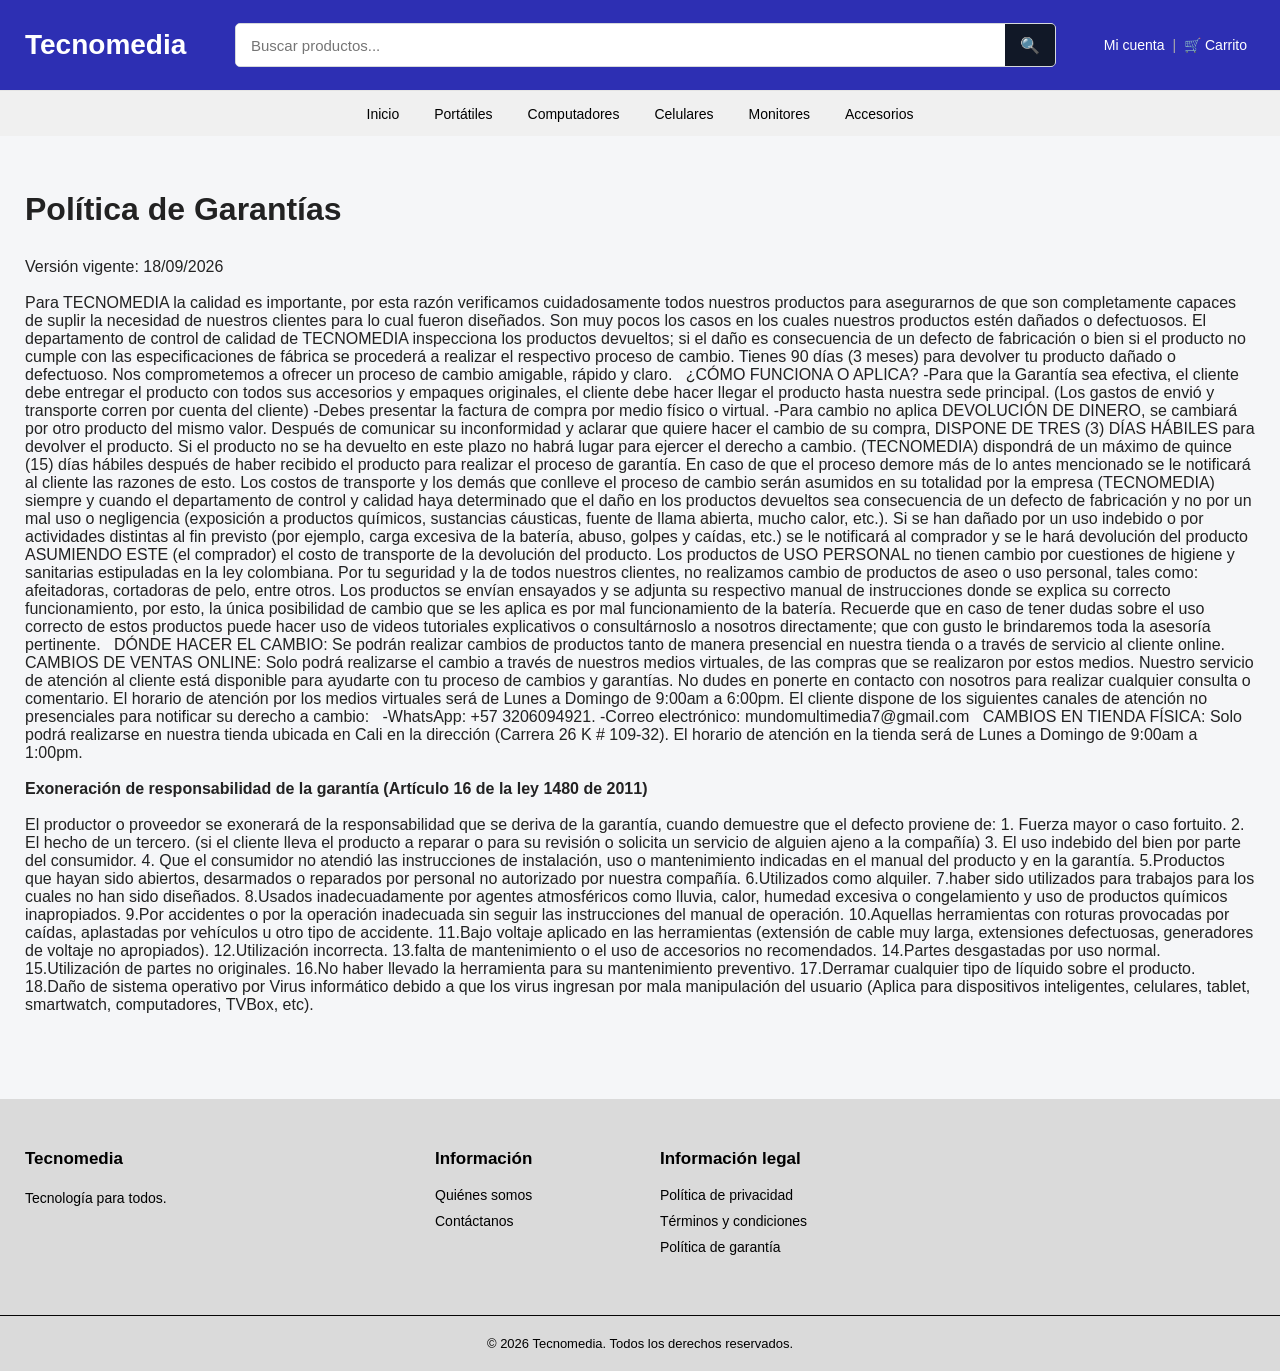
<file: garantia.html>
<!DOCTYPE html>

<html lang="es">

<head>

 
<meta charset="UTF-8">

<meta name="viewport"
      content="width=device-width, initial-scale=1.0">

<title>Política de Garantías</title>

<link rel="stylesheet" href="style.css">
 
<link rel="icon" type="image/png" href="imagenes/favicon.png">
</head>

<body>

<header class="header">

 
<div class="header-container">

    <a href="index.html" class="logo">
        Tecnomedia
    </a>

    <div class="search-container">

        <input
            type="text"
            placeholder="Buscar productos..."
            onclick="window.location.href='index.html'"
        >

        <button onclick="window.location.href='index.html'">
            🔍
        </button>

    </div>

    <div class="header-right">

        <a href="index.html">
            Mi cuenta
        </a>

        <span class="separator">|</span>

        <a href="index.html">
            🛒 Carrito
        </a>

    </div>

</div>
 

</header>

<nav class="category-nav">

 
<div class="category-container">

    <a href="index.html">Inicio</a>

    <a href="index.html">Portátiles</a>

    <a href="index.html">Computadores</a>

    <a href="index.html">Celulares</a>

    <a href="index.html">Monitores</a>

    <a href="index.html">Accesorios</a>

</div>
 

</nav>

<main class="catalog-container">

 
<div class="section-title">

    <h1>Política de Garantías</h1>

</div>

<div class="legal-content">
<p>Versión vigente: 18/09/2026</p></br>
    <p>
   
Para TECNOMEDIA la calidad es importante, por esta razón verificamos cuidadosamente todos nuestros productos para asegurarnos de que son completamente capaces de suplir la necesidad de nuestros clientes para lo cual fueron diseñados. Son muy pocos los casos en los cuales nuestros productos estén dañados o defectuosos. El departamento de control de calidad de TECNOMEDIA inspecciona los productos devueltos; si el daño es consecuencia de un defecto de fabricación o bien si el producto no cumple con las especificaciones de fábrica se procederá a realizar el respectivo proceso de cambio. Tienes 90 días (3 meses) para devolver tu producto dañado o defectuoso.
Nos comprometemos a ofrecer un proceso de cambio amigable, rápido y claro.
 
¿CÓMO FUNCIONA O APLICA?
-Para que la Garantía sea efectiva, el cliente debe entregar el producto con todos sus accesorios y empaques originales, el cliente debe hacer llegar el producto hasta nuestra sede principal. (Los gastos de envió y transporte corren por cuenta del cliente)
-Debes presentar la factura de compra por medio físico o virtual.
-Para cambio no aplica DEVOLUCIÓN DE DINERO, se cambiará por otro producto del mismo valor.
Después de comunicar su inconformidad y aclarar que quiere hacer el cambio de su compra, DISPONE DE TRES (3) DÍAS HÁBILES para devolver el producto. Si el producto no se ha devuelto en este plazo no habrá lugar para ejercer el derecho a cambio.
(TECNOMEDIA) dispondrá de un máximo de quince (15) días hábiles después de haber recibido el producto para realizar el proceso de garantía. En caso de que el proceso demore más de lo antes mencionado se le notificará al cliente las razones de esto.
Los costos de transporte y los demás que conlleve el proceso de cambio serán asumidos en su totalidad por la empresa (TECNOMEDIA) siempre y cuando el departamento de control y calidad haya determinado que el daño en los productos devueltos sea consecuencia de un defecto de fabricación y no por un mal uso o negligencia (exposición a productos químicos, sustancias cáusticas, fuente de llama abierta, mucho calor, etc.). Si se han dañado por un uso indebido o por actividades distintas al fin previsto (por ejemplo, carga excesiva de la batería, abuso, golpes y caídas, etc.) se le notificará al comprador y se le hará devolución del producto ASUMIENDO ESTE (el comprador) el costo de transporte de la devolución del producto.
Los productos de USO PERSONAL no tienen cambio por cuestiones de higiene y sanitarias estipuladas en la ley colombiana. Por tu seguridad y la de todos nuestros clientes, no realizamos cambio de productos de aseo o uso personal, tales como: afeitadoras, cortadoras de pelo, entre otros.
Los productos se envían ensayados y se adjunta su respectivo manual de instrucciones donde se explica su correcto funcionamiento, por esto, la única posibilidad de cambio que se les aplica es por mal funcionamiento de la batería. Recuerde que en caso de tener dudas sobre el uso correcto de estos productos puede hacer uso de videos tutoriales explicativos o consultárnoslo a nosotros directamente; que con gusto le brindaremos toda la asesoría pertinente.
 
DÓNDE HACER EL CAMBIO:
Se podrán realizar cambios de productos tanto de manera presencial en nuestra tienda o a través de servicio al cliente online.
 
CAMBIOS DE VENTAS ONLINE: Solo podrá realizarse el cambio a través de nuestros medios virtuales, de las compras que se realizaron por estos medios. Nuestro servicio de atención al cliente está disponible para ayudarte con tu proceso de cambios y garantías. No dudes en ponerte en contacto con nosotros para realizar cualquier consulta o comentario. El horario de atención por los medios virtuales será de Lunes a Domingo de 9:00am a 6:00pm. El cliente dispone de los siguientes canales de atención no presenciales para notificar su derecho a cambio:
 
-WhatsApp: +57 3206094921.
-Correo electrónico: mundomultimedia7@gmail.com
 
CAMBIOS EN TIENDA FÍSICA: Solo podrá realizarse en nuestra tienda ubicada en Cali en la dirección (Carrera 26 K # 109-32). El horario de atención en la tienda será de Lunes a Domingo de 9:00am a 1:00pm.
 
</p></br>
<p><b>
Exoneración de responsabilidad de la garantía (Artículo 16 de la ley 1480 de 2011)
</b></p></br>
<p>
El productor o proveedor se exonerará de la responsabilidad que se deriva de la garantía, cuando demuestre que el defecto proviene de:
1. Fuerza mayor o caso fortuito.
2. El hecho de un tercero. (si el cliente lleva el producto a reparar o para su revisión o solicita un servicio de alguien ajeno a la compañía)
3. El uso indebido del bien por parte del consumidor.
4. Que el consumidor no atendió las instrucciones de instalación, uso o mantenimiento indicadas en el manual del producto y en la garantía.
5.Productos que hayan sido abiertos, desarmados o reparados por personal no autorizado por nuestra compañía.
6.Utilizados como alquiler.
7.haber sido utilizados para trabajos para los cuales no han sido diseñados.
8.Usados inadecuadamente por agentes atmosféricos como lluvia, calor, humedad excesiva o congelamiento y uso de productos químicos inapropiados.
9.Por accidentes o por la operación inadecuada sin seguir las instrucciones del manual de operación.
10.Aquellas herramientas con roturas provocadas por caídas, aplastadas por vehículos u otro tipo de accidente.
11.Bajo voltaje aplicado en las herramientas (extensión de cable muy larga, extensiones defectuosas, generadores de voltaje no apropiados).
12.Utilización incorrecta.
13.falta de mantenimiento o el uso de accesorios no recomendados.
14.Partes desgastadas por uso normal.
15.Utilización de partes no originales.
16.No haber llevado la herramienta para su mantenimiento preventivo.
17.Derramar cualquier tipo de líquido sobre el producto.
18.Daño de sistema operativo por Virus informático debido a que los virus ingresan por mala manipulación del usuario (Aplica para dispositivos inteligentes, celulares, tablet, smartwatch, computadores, TVBox, etc).


    </p>

       

</div>
 

</main>

<footer class="footer">

 
<div class="footer-container">

    <div class="footer-column">

        <h3>Tecnomedia</h3>

        <p>
            Tecnología para todos.
        </p>

    </div>

    <div class="footer-column">

        <h3>Información</h3>

        <a href="quienes-somos.html">
            Quiénes somos
        </a>

        <a href="#">
            Contáctanos
        </a>

    </div>

    <div class="footer-column">

        <h3>Información legal</h3>

        <a href="privacidad.html">
            Política de privacidad
        </a>

        <a href="terminos.html">
            Términos y condiciones
        </a>

        <a href="garantia.html">
            Política de garantía
        </a>

    </div>

</div>

<div class="footer-bottom">

    © 2026 Tecnomedia. Todos los derechos reservados.

</div>
 

</footer>

</body>
</html>
</file>
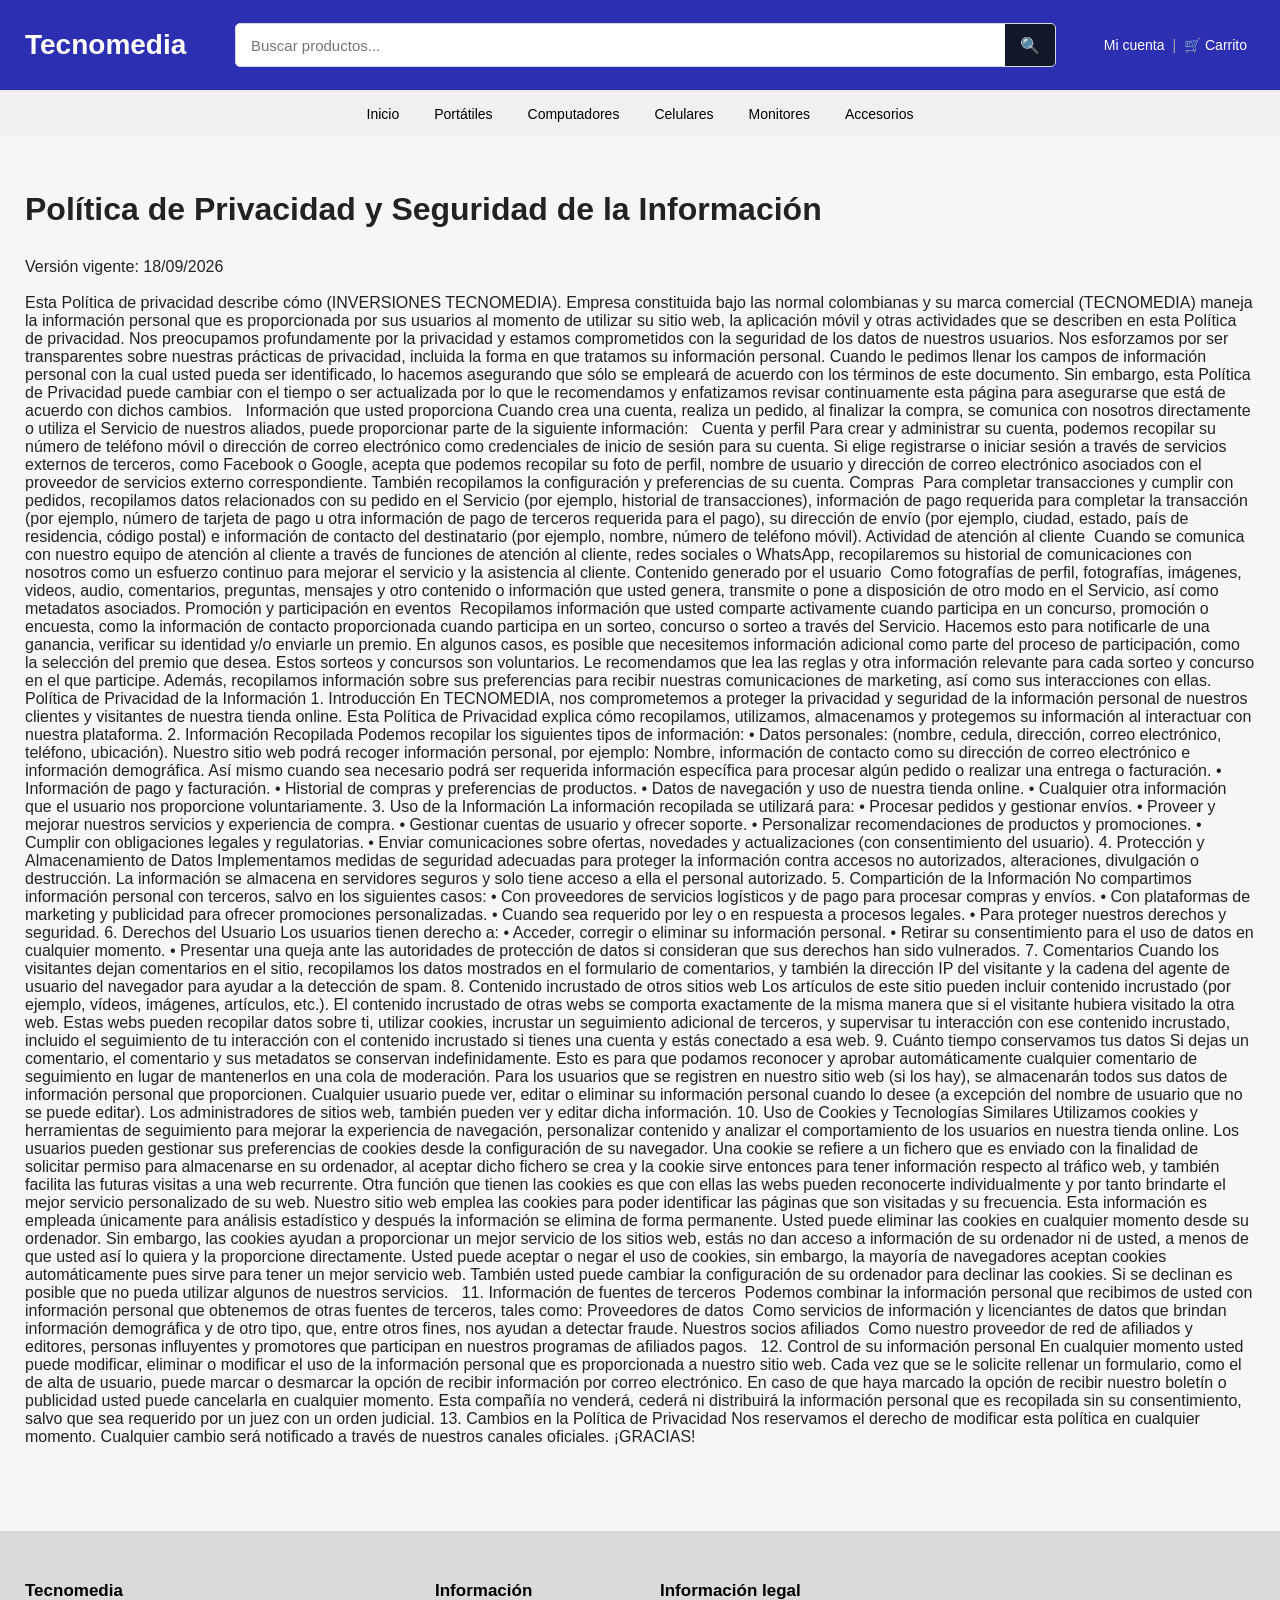
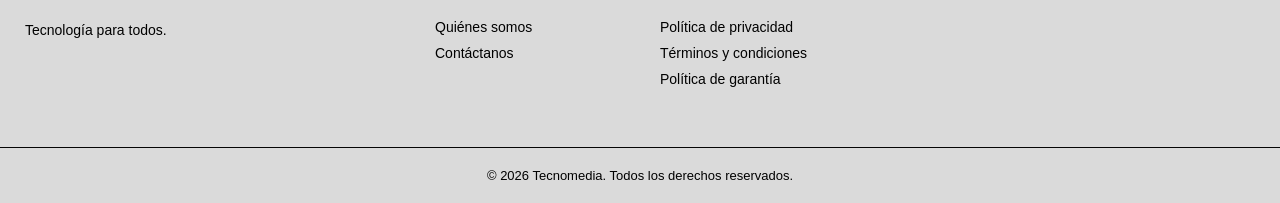
<file: privacidad.html>
<!DOCTYPE html>

<html lang="es">

<head>

 
<meta charset="UTF-8">

<meta name="viewport"
      content="width=device-width, initial-scale=1.0">

<title>Politica de Privacidad</title>

<link rel="stylesheet" href="style.css">
 
<link rel="icon" type="image/png" href="imagenes/favicon.png">
</head>

<body>

<header class="header">

 
<div class="header-container">

    <a href="index.html" class="logo">
        Tecnomedia
    </a>

    <div class="search-container">

        <input
            type="text"
            placeholder="Buscar productos..."
            onclick="window.location.href='index.html'"
        >

        <button onclick="window.location.href='index.html'">
            🔍
        </button>

    </div>

    <div class="header-right">

        <a href="index.html">
            Mi cuenta
        </a>

        <span class="separator">|</span>

        <a href="index.html">
            🛒 Carrito
        </a>

    </div>

</div>
 

</header>

<nav class="category-nav">

 
<div class="category-container">

    <a href="index.html">Inicio</a>

    <a href="index.html">Portátiles</a>

    <a href="index.html">Computadores</a>

    <a href="index.html">Celulares</a>

    <a href="index.html">Monitores</a>

    <a href="index.html">Accesorios</a>

</div>
 

</nav>

<main class="catalog-container">

 
<div class="section-title">

    <h1>Política de Privacidad y Seguridad de la Información</h1>

</div>

<div class="legal-content">
<p>Versión vigente: 18/09/2026</p></br>
    <p>
       

Esta Política de privacidad describe cómo (INVERSIONES TECNOMEDIA). Empresa constituida bajo las normal colombianas y su marca comercial (TECNOMEDIA) maneja la información personal que es proporcionada por sus usuarios al momento de utilizar su sitio web, la aplicación móvil y otras actividades que se describen en esta Política de privacidad. Nos preocupamos profundamente por la privacidad y estamos comprometidos con la seguridad de los datos de nuestros usuarios. Nos esforzamos por ser transparentes sobre nuestras prácticas de privacidad, incluida la forma en que tratamos su información personal. Cuando le pedimos llenar los campos de información personal con la cual usted pueda ser identificado, lo hacemos asegurando que sólo se empleará de acuerdo con los términos de este documento. Sin embargo, esta Política de Privacidad puede cambiar con el tiempo o ser actualizada por lo que le recomendamos y enfatizamos revisar continuamente esta página para asegurarse que está de acuerdo con dichos cambios.
 
Información que usted proporciona
Cuando crea una cuenta, realiza un pedido, al finalizar la compra, se comunica con nosotros directamente o utiliza el Servicio de nuestros aliados, puede proporcionar parte de la siguiente información:
 
Cuenta y perfil
Para crear y administrar su cuenta, podemos recopilar su número de teléfono móvil o dirección de correo electrónico como credenciales de inicio de sesión para su cuenta. Si elige registrarse o iniciar sesión a través de servicios externos de terceros, como Facebook o Google, acepta que podemos recopilar su foto de perfil, nombre de usuario y dirección de correo electrónico asociados con el proveedor de servicios externo correspondiente. También recopilamos la configuración y preferencias de su cuenta.
Compras
  Para completar transacciones y cumplir con pedidos, recopilamos datos relacionados con su pedido en el Servicio (por ejemplo, historial de transacciones), información de pago requerida para completar la transacción (por ejemplo, número de tarjeta de pago u otra información de pago de terceros requerida para el pago), su dirección de envío (por ejemplo, ciudad, estado, país de residencia, código postal) e información de contacto del destinatario (por ejemplo, nombre, número de teléfono móvil).
Actividad de atención al cliente
  Cuando se comunica con nuestro equipo de atención al cliente a través de funciones de atención al cliente, redes sociales o WhatsApp, recopilaremos su historial de comunicaciones con nosotros como un esfuerzo continuo para mejorar el servicio y la asistencia al cliente.
Contenido generado por el usuario
  Como fotografías de perfil, fotografías, imágenes, videos, audio, comentarios, preguntas, mensajes y otro contenido o información que usted genera, transmite o pone a disposición de otro modo en el Servicio, así como metadatos asociados.
Promoción y participación en eventos
  Recopilamos información que usted comparte activamente cuando participa en un concurso, promoción o encuesta, como la información de contacto proporcionada cuando participa en un sorteo, concurso o sorteo a través del Servicio. Hacemos esto para notificarle de una ganancia, verificar su identidad y/o enviarle un premio. En algunos casos, es posible que necesitemos información adicional como parte del proceso de participación, como la selección del premio que desea. Estos sorteos y concursos son voluntarios. Le recomendamos que lea las reglas y otra información relevante para cada sorteo y concurso en el que participe. Además, recopilamos información sobre sus preferencias para recibir nuestras comunicaciones de marketing, así como sus interacciones con ellas.
 
Política de Privacidad de la Información
1. Introducción En TECNOMEDIA, nos comprometemos a proteger la privacidad y seguridad de la información personal de nuestros clientes y visitantes de nuestra tienda online. Esta Política de Privacidad explica cómo recopilamos, utilizamos, almacenamos y protegemos su información al interactuar con nuestra plataforma.
2. Información Recopilada Podemos recopilar los siguientes tipos de información:
    • Datos personales: (nombre, cedula, dirección, correo electrónico, teléfono, ubicación). Nuestro sitio web podrá recoger información personal, por ejemplo: Nombre, información de contacto como su dirección de correo electrónico e información demográfica. Así mismo cuando sea necesario podrá ser requerida información específica para procesar algún pedido o realizar una entrega o facturación.
    • Información de pago y facturación.
    • Historial de compras y preferencias de productos.
    • Datos de navegación y uso de nuestra tienda online.
    • Cualquier otra información que el usuario nos proporcione voluntariamente.
3. Uso de la Información La información recopilada se utilizará para:
    • Procesar pedidos y gestionar envíos.
    • Proveer y mejorar nuestros servicios y experiencia de compra.
    • Gestionar cuentas de usuario y ofrecer soporte.
    • Personalizar recomendaciones de productos y promociones.
    • Cumplir con obligaciones legales y regulatorias.
    • Enviar comunicaciones sobre ofertas, novedades y actualizaciones (con consentimiento del usuario).
4. Protección y Almacenamiento de Datos Implementamos medidas de seguridad adecuadas para proteger la información contra accesos no autorizados, alteraciones, divulgación o destrucción. La información se almacena en servidores seguros y solo tiene acceso a ella el personal autorizado.
5. Compartición de la Información No compartimos información personal con terceros, salvo en los siguientes casos:
    • Con proveedores de servicios logísticos y de pago para procesar compras y envíos.
    • Con plataformas de marketing y publicidad para ofrecer promociones personalizadas.
    • Cuando sea requerido por ley o en respuesta a procesos legales.
    • Para proteger nuestros derechos y seguridad.
6. Derechos del Usuario Los usuarios tienen derecho a:
    • Acceder, corregir o eliminar su información personal.
    • Retirar su consentimiento para el uso de datos en cualquier momento.
    • Presentar una queja ante las autoridades de protección de datos si consideran que sus derechos han sido vulnerados.
7. Comentarios
Cuando los visitantes dejan comentarios en el sitio, recopilamos los datos mostrados en el formulario de comentarios, y también la dirección IP del visitante y la cadena del agente de usuario del navegador para ayudar a la detección de spam.
8. Contenido incrustado de otros sitios web
Los artículos de este sitio pueden incluir contenido incrustado (por ejemplo, vídeos, imágenes, artículos, etc.). El contenido incrustado de otras webs se comporta exactamente de la misma manera que si el visitante hubiera visitado la otra web.
Estas webs pueden recopilar datos sobre ti, utilizar cookies, incrustar un seguimiento adicional de terceros, y supervisar tu interacción con ese contenido incrustado, incluido el seguimiento de tu interacción con el contenido incrustado si tienes una cuenta y estás conectado a esa web.
9. Cuánto tiempo conservamos tus datos
Si dejas un comentario, el comentario y sus metadatos se conservan indefinidamente. Esto es para que podamos reconocer y aprobar automáticamente cualquier comentario de seguimiento en lugar de mantenerlos en una cola de moderación.
Para los usuarios que se registren en nuestro sitio web (si los hay), se almacenarán todos sus datos de información personal que proporcionen. Cualquier usuario puede ver, editar o eliminar su información personal cuando lo desee (a excepción del nombre de usuario que no se puede editar). Los administradores de sitios web, también pueden ver y editar dicha información.
10. Uso de Cookies y Tecnologías Similares
Utilizamos cookies y herramientas de seguimiento para mejorar la experiencia de navegación, personalizar contenido y analizar el comportamiento de los usuarios en nuestra tienda online. Los usuarios pueden gestionar sus preferencias de cookies desde la configuración de su navegador.
Una cookie se refiere a un fichero que es enviado con la finalidad de solicitar permiso para almacenarse en su ordenador, al aceptar dicho fichero se crea y la cookie sirve entonces para tener información respecto al tráfico web, y también facilita las futuras visitas a una web recurrente. Otra función que tienen las cookies es que con ellas las webs pueden reconocerte individualmente y por tanto brindarte el mejor servicio personalizado de su web. Nuestro sitio web emplea las cookies para poder identificar las páginas que son visitadas y su frecuencia. Esta información es empleada únicamente para análisis estadístico y después la información se elimina de forma permanente. Usted puede eliminar las cookies en cualquier momento desde su ordenador. Sin embargo, las cookies ayudan a proporcionar un mejor servicio de los sitios web, estás no dan acceso a información de su ordenador ni de usted, a menos de que usted así lo quiera y la proporcione directamente. Usted puede aceptar o negar el uso de cookies, sin embargo, la mayoría de navegadores aceptan cookies automáticamente pues sirve para tener un mejor servicio web. También usted puede cambiar la configuración de su ordenador para declinar las cookies. Si se declinan es posible que no pueda utilizar algunos de nuestros servicios.
 
11. Información de fuentes de terceros
  Podemos combinar la información personal que recibimos de usted con información personal que obtenemos de otras fuentes de terceros, tales como:
Proveedores de datos
  Como servicios de información y licenciantes de datos que brindan información demográfica y de otro tipo, que, entre otros fines, nos ayudan a detectar fraude.
Nuestros socios afiliados
  Como nuestro proveedor de red de afiliados y editores, personas influyentes y promotores que participan en nuestros programas de afiliados pagos.
 
12. Control de su información personal
En cualquier momento usted puede modificar, eliminar o modificar el uso de la información personal que es proporcionada a nuestro sitio web. Cada vez que se le solicite rellenar un formulario, como el de alta de usuario, puede marcar o desmarcar la opción de recibir información por correo electrónico. En caso de que haya marcado la opción de recibir nuestro boletín o publicidad usted puede cancelarla en cualquier momento. Esta compañía no venderá, cederá ni distribuirá la información personal que es recopilada sin su consentimiento, salvo que sea requerido por un juez con un orden judicial.
13. Cambios en la Política de Privacidad Nos reservamos el derecho de modificar esta política en cualquier momento. Cualquier cambio será notificado a través de nuestros canales oficiales.
¡GRACIAS!

    </p>

       

</div>
 

</main>

<footer class="footer">

 
<div class="footer-container">

    <div class="footer-column">

        <h3>Tecnomedia</h3>

        <p>
            Tecnología para todos.
        </p>

    </div>

    <div class="footer-column">

        <h3>Información</h3>

        <a href="quienes-somos.html">
            Quiénes somos
        </a>

        <a href="#">
            Contáctanos
        </a>

    </div>

    <div class="footer-column">

        <h3>Información legal</h3>

        <a href="privacidad.html">
            Política de privacidad
        </a>

        <a href="terminos.html">
            Términos y condiciones
        </a>

        <a href="garantia.html">
            Política de garantía
        </a>

    </div>

</div>

<div class="footer-bottom">

    © 2026 Tecnomedia. Todos los derechos reservados.

</div>
 

</footer>

</body>
</html>
</file>
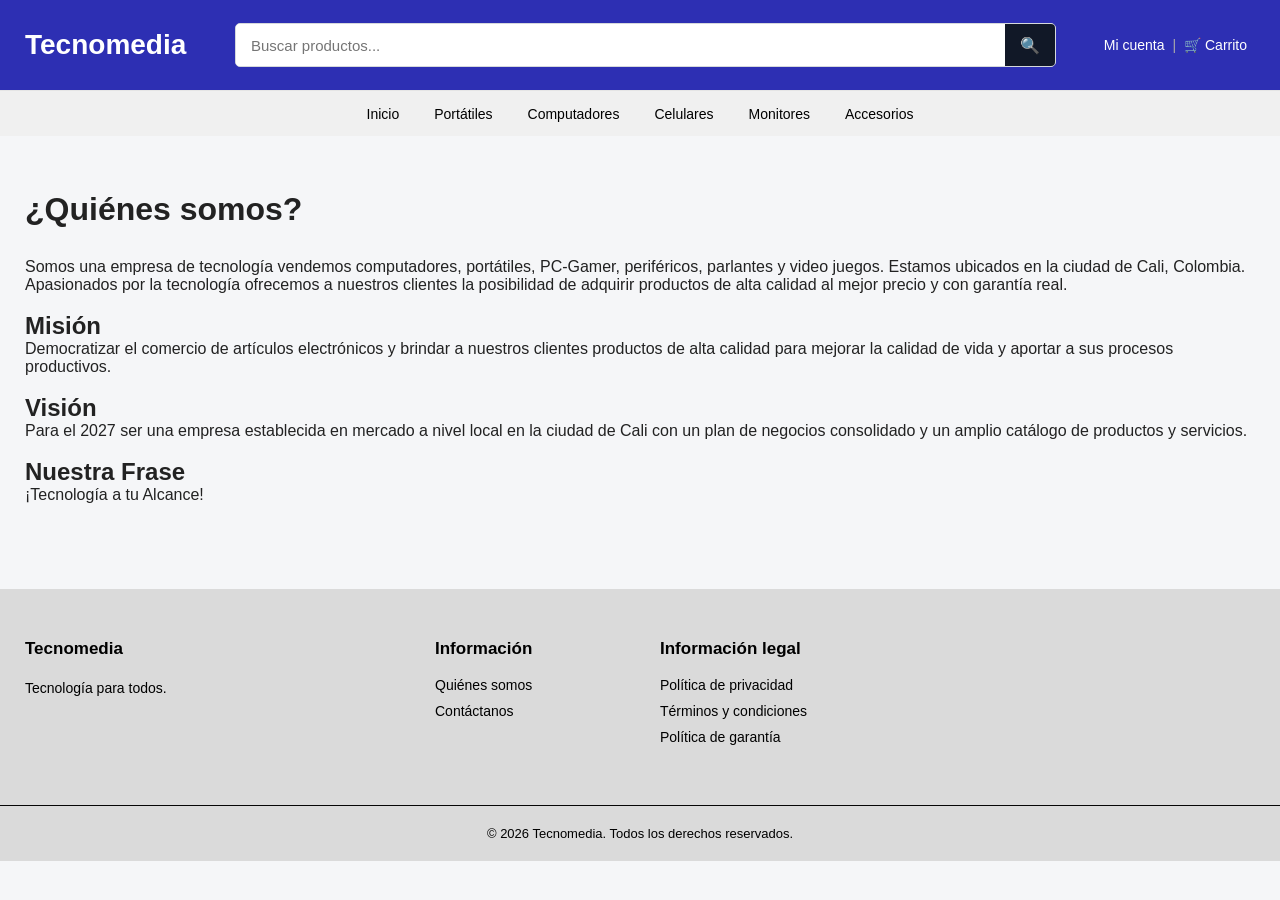
<file: quienes-somos.html>
<!DOCTYPE html>

<html lang="es">

<head>

 
<meta charset="UTF-8">

<meta name="viewport"
      content="width=device-width, initial-scale=1.0">

<title>Quiénes somos</title>

<link rel="stylesheet" href="style.css">
 
<link rel="icon" type="image/png" href="imagenes/favicon.png">
</head>

<body>

<header class="header">

 
<div class="header-container">

    <a href="index.html" class="logo">
        Tecnomedia
    </a>

    <div class="search-container">

        <input
            type="text"
            placeholder="Buscar productos..."
            onclick="window.location.href='index.html'"
        >

        <button onclick="window.location.href='index.html'">
            🔍
        </button>

    </div>

    <div class="header-right">

        <a href="index.html">
            Mi cuenta
        </a>

        <span class="separator">|</span>

        <a href="index.html">
            🛒 Carrito
        </a>

    </div>

</div>
 

</header>

<nav class="category-nav">

 
<div class="category-container">

    <a href="index.html">Inicio</a>

    <a href="index.html">Portátiles</a>

    <a href="index.html">Computadores</a>

    <a href="index.html">Celulares</a>

    <a href="index.html">Monitores</a>

    <a href="index.html">Accesorios</a>

</div>
 

</nav>

<main class="catalog-container">

 
<div class="section-title">

    <h1>¿Quiénes somos?</h1>

</div>

<div class="legal-content">

  

    <p>
    
        Somos una empresa de tecnología vendemos computadores, portátiles, PC-Gamer, periféricos, parlantes y video juegos. Estamos ubicados en la ciudad de Cali, Colombia.  Apasionados por la tecnología ofrecemos a nuestros clientes la posibilidad de adquirir productos de alta calidad al mejor precio y con garantía real.
        
    </p>

</br>

    <h2>Misión</h2>

    <p>
        Democratizar el comercio de artículos electrónicos y brindar a nuestros clientes productos de alta calidad para mejorar la calidad de vida y aportar a sus procesos productivos.
    </p>
</br>
    <h2>Visión</h2>

    <p>
        Para el 2027 ser una empresa establecida en mercado a nivel local en la ciudad de Cali con un plan de negocios consolidado y un amplio catálogo de productos y servicios.
    </p>

</br>
<h2>Nuestra Frase</h2>

    <p>
        ¡Tecnología a tu Alcance!
    </p>

</div>
 

</main>

<footer class="footer">

 
<div class="footer-container">

    <div class="footer-column">

        <h3>Tecnomedia</h3>

        <p>
            Tecnología para todos.
        </p>

    </div>

    <div class="footer-column">

        <h3>Información</h3>

        <a href="quienes-somos.html">
            Quiénes somos
        </a>

        <a href="#">
            Contáctanos
        </a>

    </div>

    <div class="footer-column">

        <h3>Información legal</h3>

        <a href="privacidad.html">
            Política de privacidad
        </a>

        <a href="terminos.html">
            Términos y condiciones
        </a>

        <a href="garantia.html">
            Política de garantía
        </a>

    </div>

</div>

<div class="footer-bottom">

    © 2026 Tecnomedia. Todos los derechos reservados.

</div>
 

</footer>

</body>
</html>
</file>
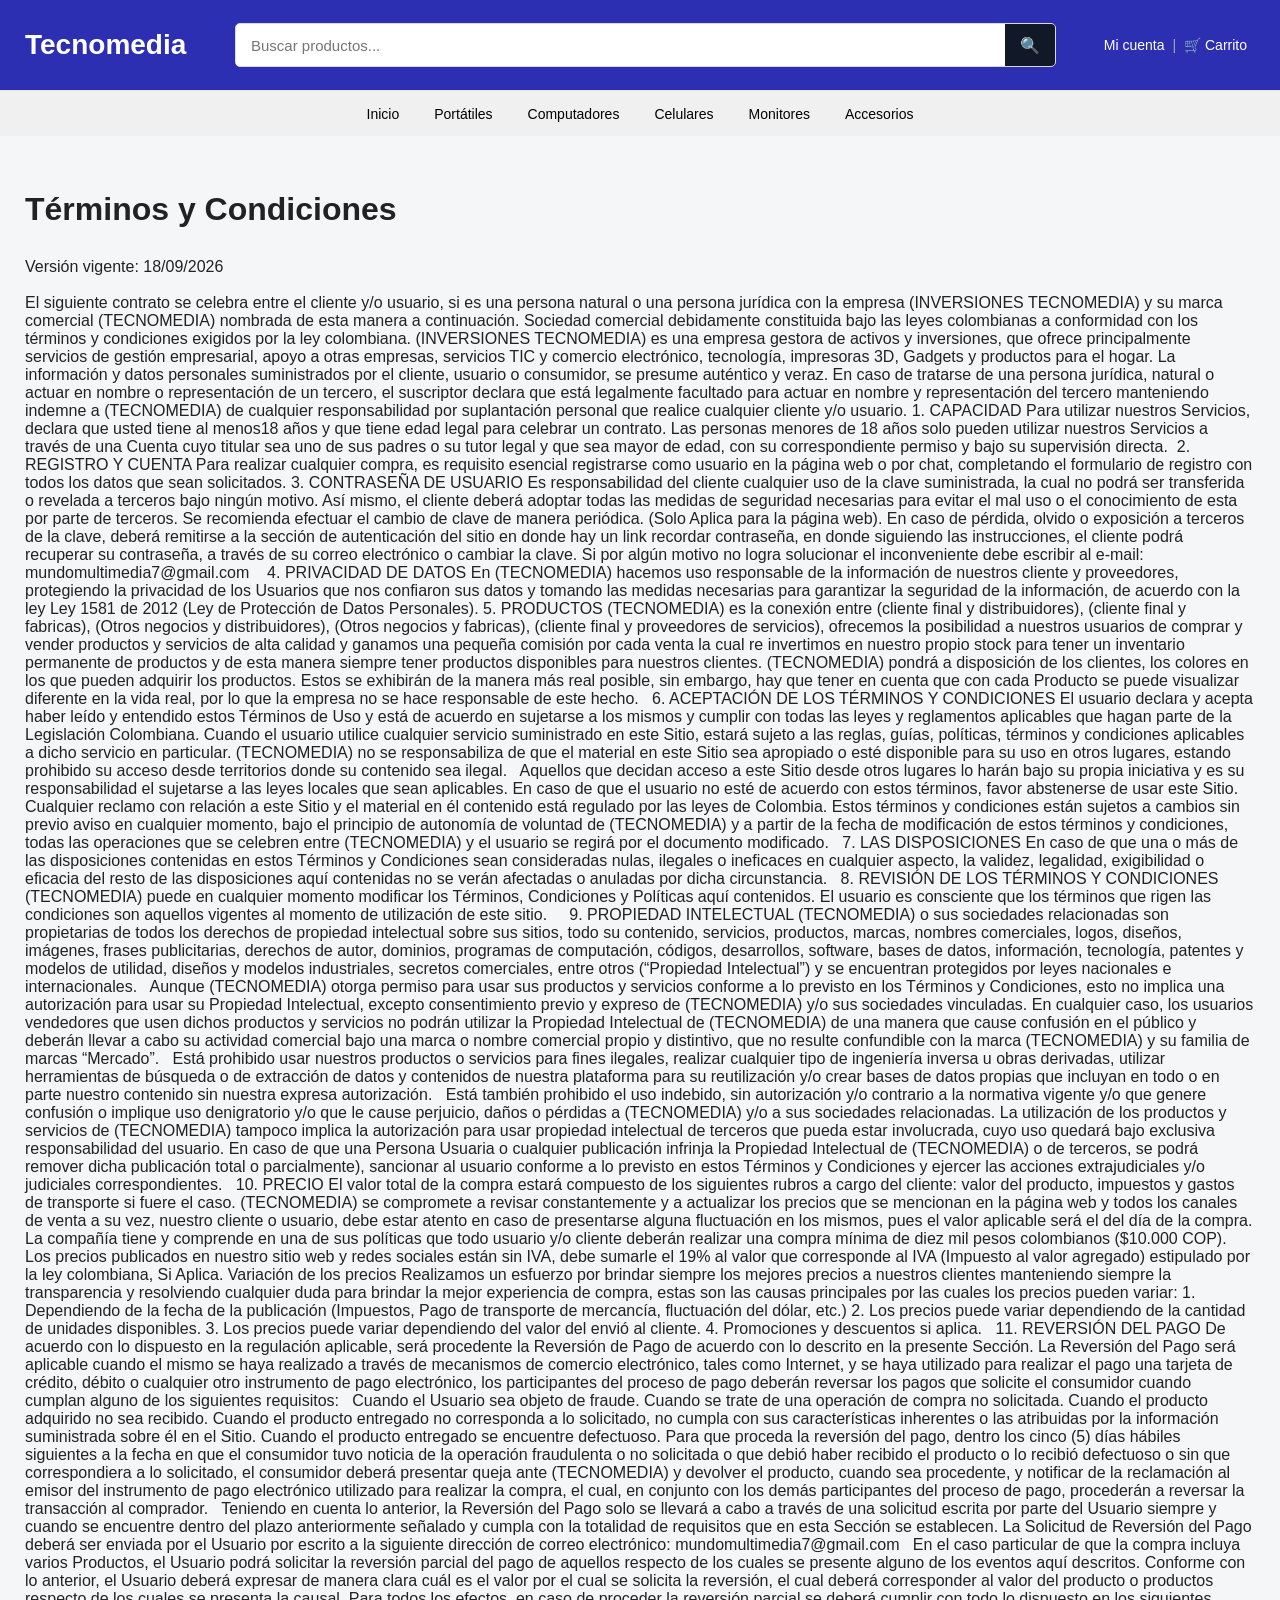
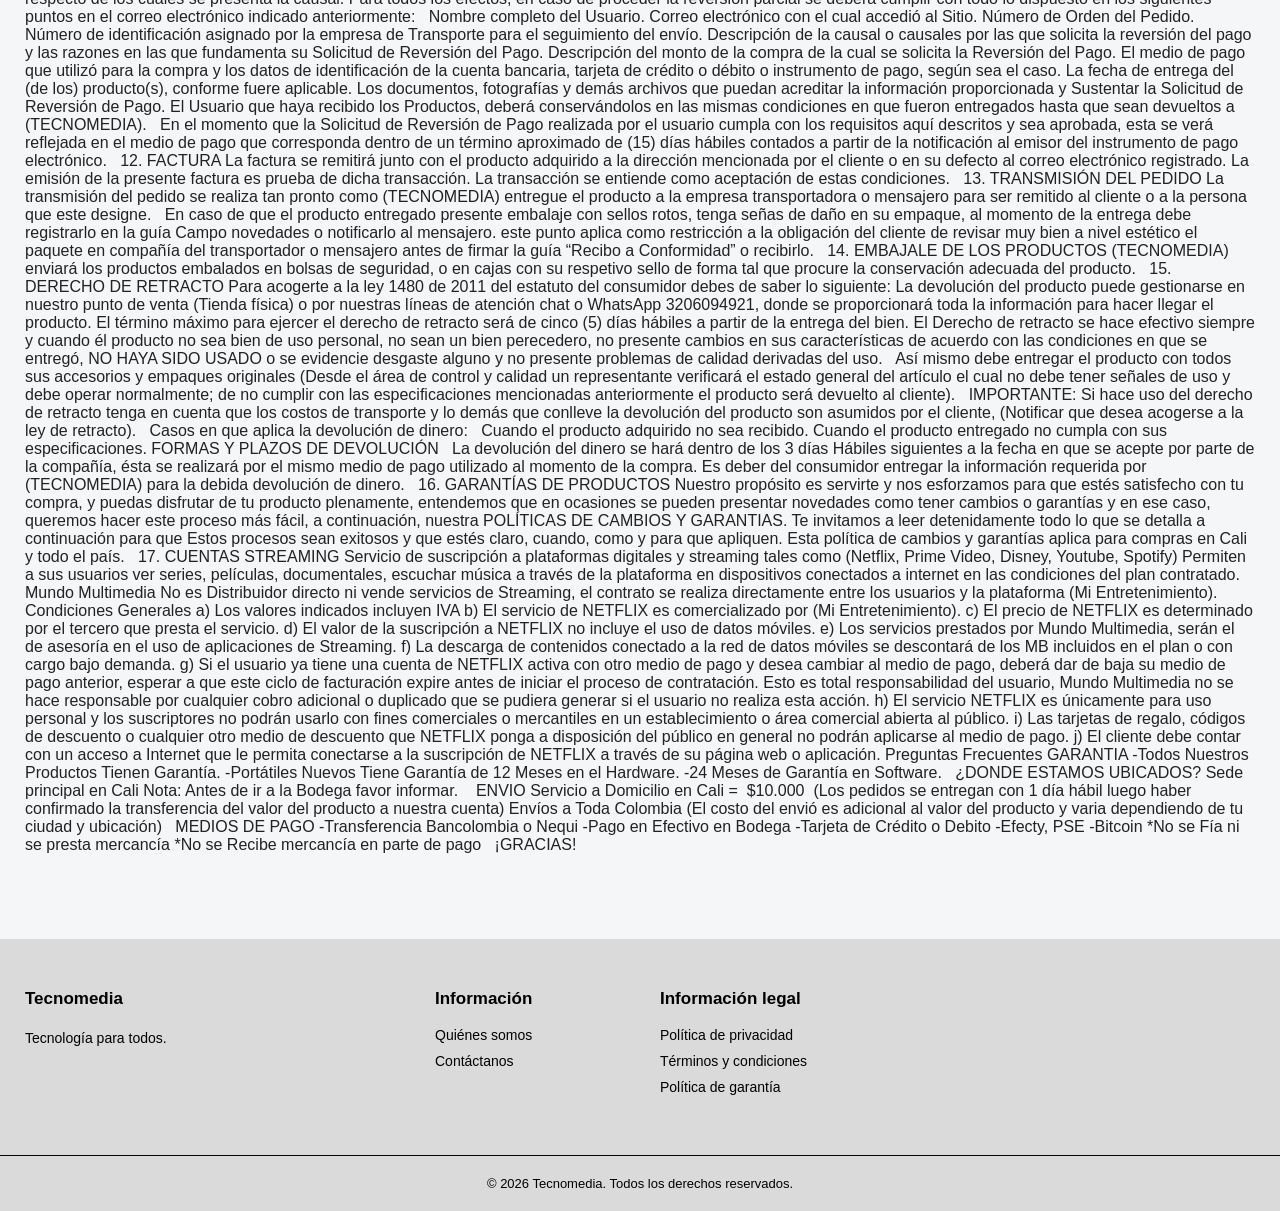
<file: terminos.html>
<!DOCTYPE html>

<html lang="es">

<head>

 
<meta charset="UTF-8">

<meta name="viewport"
      content="width=device-width, initial-scale=1.0">

<title>Términos y Condiciones</title>

<link rel="stylesheet" href="style.css">
 
<link rel="icon" type="image/png" href="imagenes/favicon.png">
</head>

<body>

<header class="header">

 
<div class="header-container">

    <a href="index.html" class="logo">
        Tecnomedia
    </a>

    <div class="search-container">

        <input
            type="text"
            placeholder="Buscar productos..."
            onclick="window.location.href='index.html'"
        >

        <button onclick="window.location.href='index.html'">
            🔍
        </button>

    </div>

    <div class="header-right">

        <a href="index.html">
            Mi cuenta
        </a>

        <span class="separator">|</span>

        <a href="index.html">
            🛒 Carrito
        </a>

    </div>

</div>
 

</header>

<nav class="category-nav">

 
<div class="category-container">

    <a href="index.html">Inicio</a>

    <a href="index.html">Portátiles</a>

    <a href="index.html">Computadores</a>

    <a href="index.html">Celulares</a>

    <a href="index.html">Monitores</a>

    <a href="index.html">Accesorios</a>

</div>
 

</nav>

<main class="catalog-container">

 
<div class="section-title">

    <h1>Términos y Condiciones</h1>

</div>

<div class="legal-content">
<p>Versión vigente: 18/09/2026</p></br>
    <p>
       

El siguiente contrato se celebra entre el cliente y/o usuario, si es una persona natural o una persona jurídica con la empresa (INVERSIONES TECNOMEDIA) y su marca comercial (TECNOMEDIA) nombrada de esta manera a continuación. Sociedad comercial debidamente constituida bajo las leyes colombianas a conformidad con los términos y condiciones exigidos por la ley colombiana.
(INVERSIONES TECNOMEDIA) es una empresa gestora de activos y inversiones, que ofrece principalmente servicios de gestión empresarial, apoyo a otras empresas, servicios TIC y comercio electrónico, tecnología, impresoras 3D, Gadgets y productos para el hogar.
La información y datos personales suministrados por el cliente, usuario o consumidor, se presume auténtico y veraz.
En caso de tratarse de una persona jurídica, natural o actuar en nombre o representación de un tercero, el suscriptor declara que está legalmente facultado para actuar en nombre y representación del tercero manteniendo indemne a (TECNOMEDIA) de cualquier responsabilidad por suplantación personal que realice cualquier cliente y/o usuario.
1. CAPACIDAD
Para utilizar nuestros Servicios, declara que usted tiene al menos18 años y que tiene edad legal para celebrar un contrato. Las personas menores de 18 años solo pueden utilizar nuestros Servicios a través de una Cuenta cuyo titular sea uno de sus padres o su tutor legal y que sea mayor de edad, con su correspondiente permiso y bajo su supervisión directa. 
2. REGISTRO Y CUENTA
Para realizar cualquier compra, es requisito esencial registrarse como usuario en la página web o por chat, completando el formulario de registro con todos los datos que sean solicitados.
3. CONTRASEÑA DE USUARIO
Es responsabilidad del cliente cualquier uso de la clave suministrada, la cual no podrá ser transferida o revelada a terceros bajo ningún motivo. Así mismo, el cliente deberá adoptar todas las medidas de seguridad necesarias para evitar el mal uso o el conocimiento de esta por parte de terceros. Se recomienda efectuar el cambio de clave de manera periódica. (Solo Aplica para la página web).
En caso de pérdida, olvido o exposición a terceros de la clave, deberá remitirse a la sección de autenticación del sitio en donde hay un link recordar contraseña, en donde siguiendo las instrucciones, el cliente podrá recuperar su contraseña, a través de su correo electrónico o cambiar la clave. Si por algún motivo no logra solucionar el inconveniente debe escribir al e-mail: mundomultimedia7@gmail.com
 
 4. PRIVACIDAD DE DATOS
En (TECNOMEDIA) hacemos uso responsable de la información de nuestros cliente y proveedores, protegiendo la privacidad de los Usuarios que nos confiaron sus datos y tomando las medidas necesarias para garantizar la seguridad de la información, de acuerdo con la ley Ley 1581 de 2012 (Ley de Protección de Datos Personales).
5. PRODUCTOS
(TECNOMEDIA) es la conexión entre (cliente final y distribuidores), (cliente final y fabricas), (Otros negocios y distribuidores), (Otros negocios y fabricas), (cliente final y proveedores de servicios), ofrecemos la posibilidad a nuestros usuarios de comprar y vender productos y servicios de alta calidad y ganamos una pequeña comisión por cada venta la cual re invertimos en nuestro propio stock para tener un inventario permanente de productos y de esta manera siempre tener productos disponibles para nuestros clientes.
(TECNOMEDIA) pondrá a disposición de los clientes, los colores en los que pueden adquirir los productos. Estos se exhibirán de la manera más real posible, sin embargo, hay que tener en cuenta que con cada Producto se puede visualizar diferente en la vida real, por lo que la empresa no se hace responsable de este hecho.
 
6. ACEPTACIÓN DE LOS TÉRMINOS Y CONDICIONES
El usuario declara y acepta haber leído y entendido estos Términos de Uso y está de acuerdo en sujetarse a los mismos y cumplir con todas las leyes y reglamentos aplicables que hagan parte de la Legislación Colombiana.
Cuando el usuario utilice cualquier servicio suministrado en este Sitio, estará sujeto a las reglas, guías, políticas, términos y condiciones aplicables a dicho servicio en particular. (TECNOMEDIA) no se responsabiliza de que el material en este Sitio sea apropiado o esté disponible para su uso en otros lugares, estando prohibido su acceso desde territorios donde su contenido sea ilegal.
 
Aquellos que decidan acceso a este Sitio desde otros lugares lo harán bajo su propia iniciativa y es su responsabilidad el sujetarse a las leyes locales que sean aplicables. En caso de que el usuario no esté de acuerdo con estos términos, favor abstenerse de usar este Sitio. Cualquier reclamo con relación a este Sitio y el material en él contenido está regulado por las leyes de Colombia. Estos términos y condiciones están sujetos a cambios sin previo aviso en cualquier momento, bajo el principio de autonomía de voluntad de (TECNOMEDIA) y a partir de la fecha de modificación de estos términos y condiciones, todas las operaciones que se celebren entre (TECNOMEDIA) y el usuario se regirá por el documento modificado.
 
7. LAS DISPOSICIONES
En caso de que una o más de las disposiciones contenidas en estos Términos y Condiciones sean consideradas nulas, ilegales o ineficaces en cualquier aspecto, la validez, legalidad, exigibilidad o eficacia del resto de las disposiciones aquí contenidas no se verán afectadas o anuladas por dicha circunstancia.
 
8. REVISIÓN DE LOS TÉRMINOS Y CONDICIONES
(TECNOMEDIA) puede en cualquier momento modificar los Términos, Condiciones y Políticas aquí contenidos. El usuario es consciente que los términos que rigen las condiciones son aquellos vigentes al momento de utilización de este sitio.
 
 
9. PROPIEDAD INTELECTUAL
(TECNOMEDIA) o sus sociedades relacionadas son propietarias de todos los derechos de propiedad intelectual sobre sus sitios, todo su contenido, servicios, productos, marcas, nombres comerciales, logos, diseños, imágenes, frases publicitarias, derechos de autor, dominios, programas de computación, códigos, desarrollos, software, bases de datos, información, tecnología, patentes y modelos de utilidad, diseños y modelos industriales, secretos comerciales, entre otros (“Propiedad Intelectual”) y se encuentran protegidos por leyes nacionales e internacionales.
 
Aunque (TECNOMEDIA) otorga permiso para usar sus productos y servicios conforme a lo previsto en los Términos y Condiciones, esto no implica una autorización para usar su Propiedad Intelectual, excepto consentimiento previo y expreso de (TECNOMEDIA) y/o sus sociedades vinculadas. En cualquier caso, los usuarios vendedores que usen dichos productos y servicios no podrán utilizar la Propiedad Intelectual de (TECNOMEDIA) de una manera que cause confusión en el público y deberán llevar a cabo su actividad comercial bajo una marca o nombre comercial propio y distintivo, que no resulte confundible con la marca (TECNOMEDIA) y su familia de marcas “Mercado”.
 
Está prohibido usar nuestros productos o servicios para fines ilegales, realizar cualquier tipo de ingeniería inversa u obras derivadas, utilizar herramientas de búsqueda o de extracción de datos y contenidos de nuestra plataforma para su reutilización y/o crear bases de datos propias que incluyan en todo o en parte nuestro contenido sin nuestra expresa autorización.
 
Está también prohibido el uso indebido, sin autorización y/o contrario a la normativa vigente y/o que genere confusión o implique uso denigratorio y/o que le cause perjuicio, daños o pérdidas a (TECNOMEDIA) y/o a sus sociedades relacionadas. La utilización de los productos y servicios de (TECNOMEDIA) tampoco implica la autorización para usar propiedad intelectual de terceros que pueda estar involucrada, cuyo uso quedará bajo exclusiva responsabilidad del usuario.
En caso de que una Persona Usuaria o cualquier publicación infrinja la Propiedad Intelectual de (TECNOMEDIA) o de terceros, se podrá remover dicha publicación total o parcialmente), sancionar al usuario conforme a lo previsto en estos Términos y Condiciones y ejercer las acciones extrajudiciales y/o judiciales correspondientes.
 
10. PRECIO
El valor total de la compra estará compuesto de los siguientes rubros a cargo del cliente: valor del producto, impuestos y gastos de transporte si fuere el caso.
(TECNOMEDIA) se compromete a revisar constantemente y a actualizar los precios que se mencionan en la página web y todos los canales de venta a su vez, nuestro cliente o usuario, debe estar atento en caso de presentarse alguna fluctuación en los mismos, pues el valor aplicable será el del día de la compra.
La compañía tiene y comprende en una de sus políticas que todo usuario y/o cliente deberán realizar una compra mínima de diez mil pesos colombianos ($10.000 COP).
Los precios publicados en nuestro sitio web y redes sociales están sin IVA, debe sumarle el 19% al valor que corresponde al IVA (Impuesto al valor agregado) estipulado por la ley colombiana, Si Aplica.
Variación de los precios
Realizamos un esfuerzo por brindar siempre los mejores precios a nuestros clientes manteniendo siempre la transparencia y resolviendo cualquier duda para brindar la mejor experiencia de compra, estas son las causas principales por las cuales los precios pueden variar:
1. Dependiendo de la fecha de la publicación (Impuestos, Pago de transporte de mercancía, fluctuación del dólar, etc.)
2. Los precios puede variar dependiendo de la cantidad de unidades disponibles.
3. Los precios puede variar dependiendo del valor del envió al cliente.
4. Promociones y descuentos si aplica.
 
11. REVERSIÓN DEL PAGO
De acuerdo con lo dispuesto en la regulación aplicable, será procedente la Reversión de Pago de acuerdo con lo descrito en la presente Sección.
La Reversión del Pago será aplicable cuando el mismo se haya realizado a través de mecanismos de comercio electrónico, tales como Internet, y se haya utilizado para realizar el pago una tarjeta de crédito, débito o cualquier otro instrumento de pago electrónico, los participantes del proceso de pago deberán reversar los pagos que solicite el consumidor cuando cumplan alguno de los siguientes requisitos:
 
Cuando el Usuario sea objeto de fraude.
Cuando se trate de una operación de compra no solicitada.
Cuando el producto adquirido no sea recibido.
Cuando el producto entregado no corresponda a lo solicitado, no cumpla con sus características inherentes o las atribuidas por la información suministrada sobre él en el Sitio.
Cuando el producto entregado se encuentre defectuoso.
Para que proceda la reversión del pago, dentro los cinco (5) días hábiles siguientes a la fecha en que el consumidor tuvo noticia de la operación fraudulenta o no solicitada o que debió haber recibido el producto o lo recibió defectuoso o sin que correspondiera a lo solicitado, el consumidor deberá presentar queja ante (TECNOMEDIA) y devolver el producto, cuando sea procedente, y notificar de la reclamación al emisor del instrumento de pago electrónico utilizado para realizar la compra, el cual, en conjunto con los demás participantes del proceso de pago, procederán a reversar la transacción al comprador.
 
Teniendo en cuenta lo anterior, la Reversión del Pago solo se llevará a cabo a través de una solicitud escrita por parte del Usuario siempre y cuando se encuentre dentro del plazo anteriormente señalado y cumpla con la totalidad de requisitos que en esta Sección se establecen. La Solicitud de Reversión del Pago deberá ser enviada por el Usuario por escrito a la siguiente dirección de correo electrónico: mundomultimedia7@gmail.com
 
En el caso particular de que la compra incluya varios Productos, el Usuario podrá solicitar la reversión parcial del pago de aquellos respecto de los cuales se presente alguno de los eventos aquí descritos. Conforme con lo anterior, el Usuario deberá expresar de manera clara cuál es el valor por el cual se solicita la reversión, el cual deberá corresponder al valor del producto o productos respecto de los cuales se presenta la causal. Para todos los efectos, en caso de proceder la reversión parcial se deberá cumplir con todo lo dispuesto en los siguientes puntos en el correo electrónico indicado anteriormente:
 
Nombre completo del Usuario.
Correo electrónico con el cual accedió al Sitio.
Número de Orden del Pedido.
Número de identificación asignado por la empresa de Transporte para el seguimiento del envío.
Descripción de la causal o causales por las que solicita la reversión del pago y las razones en las que fundamenta su Solicitud de Reversión del Pago.
Descripción del monto de la compra de la cual se solicita la Reversión del Pago.
El medio de pago que utilizó para la compra y los datos de identificación de la cuenta bancaria, tarjeta de crédito o débito o instrumento de pago, según sea el caso.
La fecha de entrega del (de los) producto(s), conforme fuere aplicable.
Los documentos, fotografías y demás archivos que puedan acreditar la información proporcionada y Sustentar la Solicitud de Reversión de Pago.
El Usuario que haya recibido los Productos, deberá conservándolos en las mismas condiciones en que fueron entregados hasta que sean devueltos a (TECNOMEDIA).
 
En el momento que la Solicitud de Reversión de Pago realizada por el usuario cumpla con los requisitos aquí descritos y sea aprobada, esta se verá reflejada en el medio de pago que corresponda dentro de un término aproximado de (15) días hábiles contados a partir de la notificación al emisor del instrumento de pago electrónico.
 
12. FACTURA
La factura se remitirá junto con el producto adquirido a la dirección mencionada por el cliente o en su defecto al correo electrónico registrado. La emisión de la presente factura es prueba de dicha transacción. La transacción se entiende como aceptación de estas condiciones.
 
13. TRANSMISIÓN DEL PEDIDO
La transmisión del pedido se realiza tan pronto como (TECNOMEDIA) entregue el producto a la empresa transportadora o mensajero para ser remitido al cliente o a la persona que este designe.
 
En caso de que el producto entregado presente embalaje con sellos rotos, tenga señas de daño en su empaque, al momento de la entrega debe registrarlo en la guía Campo novedades o notificarlo al mensajero. este punto aplica como restricción a la obligación del cliente de revisar muy bien a nivel estético el paquete en compañía del transportador o mensajero antes de firmar la guía “Recibo a Conformidad” o recibirlo.
 
14. EMBAJALE DE LOS PRODUCTOS
(TECNOMEDIA) enviará los productos embalados en bolsas de seguridad, o en cajas con su respetivo sello de forma tal que procure la conservación adecuada del producto.
 
15. DERECHO DE RETRACTO
Para acogerte a la ley 1480 de 2011 del estatuto del consumidor debes de saber lo siguiente:
La devolución del producto puede gestionarse en nuestro punto de venta (Tienda física) o por nuestras líneas de atención chat o WhatsApp 3206094921, donde se proporcionará toda la información para hacer llegar el producto. El término máximo para ejercer el derecho de retracto será de cinco (5) días hábiles a partir de la entrega del bien. El Derecho de retracto se hace efectivo siempre y cuando él producto no sea bien de uso personal, no sean un bien perecedero, no presente cambios en sus características de acuerdo con las condiciones en que se entregó, NO HAYA SIDO USADO o se evidencie desgaste alguno y no presente problemas de calidad derivadas del uso.
 
Así mismo debe entregar el producto con todos sus accesorios y empaques originales (Desde el área de control y calidad un representante verificará el estado general del artículo el cual no debe tener señales de uso y debe operar normalmente; de no cumplir con las especificaciones mencionadas anteriormente el producto será devuelto al cliente).
 
IMPORTANTE: Si hace uso del derecho de retracto tenga en cuenta que los costos de transporte y lo demás que conlleve la devolución del producto son asumidos por el cliente, (Notificar que desea acogerse a la ley de retracto).
 
Casos en que aplica la devolución de dinero:
 
Cuando el producto adquirido no sea recibido.
Cuando el producto entregado no cumpla con sus especificaciones.
FORMAS Y PLAZOS DE DEVOLUCIÓN
 
La devolución del dinero se hará dentro de los 3 días Hábiles siguientes a la fecha en que se acepte por parte de la compañía, ésta se realizará por el mismo medio de pago utilizado al momento de la compra. Es deber del consumidor entregar la información requerida por (TECNOMEDIA) para la debida devolución de dinero.
 
16. GARANTÍAS DE PRODUCTOS
Nuestro propósito es servirte y nos esforzamos para que estés satisfecho con tu compra, y puedas disfrutar de tu producto plenamente, entendemos que en ocasiones se pueden presentar novedades como tener cambios o garantías y en ese caso, queremos hacer este proceso más fácil, a continuación, nuestra POLÍTICAS DE CAMBIOS Y GARANTIAS. Te invitamos a leer detenidamente todo lo que se detalla a continuación para que Estos procesos sean exitosos y que estés claro, cuando, como y para que apliquen.
Esta política de cambios y garantías aplica para compras en Cali y todo el país.
 
17. CUENTAS STREAMING
Servicio de suscripción a plataformas digitales y streaming tales como (Netflix, Prime Video, Disney, Youtube, Spotify) Permiten a sus usuarios ver series, películas, documentales, escuchar música a través de la plataforma en dispositivos conectados a internet en las condiciones del plan contratado.
Mundo Multimedia No es Distribuidor directo ni vende servicios de Streaming, el contrato se realiza directamente entre los usuarios y la plataforma (Mi Entretenimiento). 

Condiciones Generales
a) Los valores indicados incluyen IVA
b) El servicio de NETFLIX es comercializado por (Mi Entretenimiento).
c) El precio de NETFLIX es determinado por el tercero que presta el servicio.
d) El valor de la suscripción a NETFLIX no incluye el uso de datos móviles.
e) Los servicios prestados por Mundo Multimedia, serán el de asesoría en el uso de aplicaciones de Streaming.
f) La descarga de contenidos conectado a la red de datos móviles se
descontará de los MB incluidos en el plan o con cargo bajo demanda.
g) Si el usuario ya tiene una cuenta de NETFLIX activa con otro medio de pago y desea
cambiar al medio de pago, deberá dar de baja su medio de pago anterior,
esperar a que este ciclo de facturación expire antes de iniciar el proceso de
contratación. Esto es total responsabilidad del usuario, Mundo Multimedia no se hace
responsable por cualquier cobro adicional o duplicado que se pudiera generar si el
usuario no realiza esta acción.
h) El servicio NETFLIX es únicamente para uso personal y los suscriptores no podrán
usarlo con fines comerciales o mercantiles en un establecimiento o área comercial
abierta al público.
i) Las tarjetas de regalo, códigos de descuento o cualquier otro medio de descuento
que NETFLIX ponga a disposición del público en general no podrán aplicarse al
medio de pago.
j) El cliente debe contar con un acceso a Internet que le permita conectarse a la
suscripción de NETFLIX a través de su página web o aplicación.

Preguntas Frecuentes
GARANTIA
-Todos Nuestros Productos Tienen Garantía.
-Portátiles Nuevos Tiene Garantía de 12 Meses en el Hardware.
-24 Meses de Garantía en Software.
 
¿DONDE ESTAMOS UBICADOS?
Sede principal en Cali
Nota: Antes de ir a la Bodega favor informar. 
 
ENVIO
Servicio a Domicilio en Cali =  $10.000 
(Los pedidos se entregan con 1 día hábil luego haber confirmado la transferencia del valor del producto a nuestra cuenta)
Envíos a Toda Colombia (El costo del envió es adicional al valor del producto y varia dependiendo de tu ciudad y ubicación)
 
MEDIOS DE PAGO
-Transferencia Bancolombia o Nequi
-Pago en Efectivo en Bodega
-Tarjeta de Crédito o Debito
-Efecty, PSE
-Bitcoin

*No se Fía ni se presta mercancía
*No se Recibe mercancía en parte de pago
 
¡GRACIAS!

    </p>

       

</div>
 

</main>

<footer class="footer">

 
<div class="footer-container">

    <div class="footer-column">

        <h3>Tecnomedia</h3>

        <p>
            Tecnología para todos.
        </p>

    </div>

    <div class="footer-column">

        <h3>Información</h3>

        <a href="quienes-somos.html">
            Quiénes somos
        </a>

        <a href="#">
            Contáctanos
        </a>

    </div>

    <div class="footer-column">

        <h3>Información legal</h3>

        <a href="privacidad.html">
            Política de privacidad
        </a>

        <a href="terminos.html">
            Términos y condiciones
        </a>

        <a href="garantia.html">
            Política de garantía
        </a>

    </div>

</div>

<div class="footer-bottom">

    © 2026 Tecnomedia. Todos los derechos reservados.

</div>
 

</footer>

</body>
</html>
</file>
<file: style.css>
* {
  margin: 0;
  padding: 0;
  box-sizing: border-box;
  }

html {
scroll-behavior: smooth;
}

body {
font-family: Arial, Helvetica, sans-serif;
background: #f5f6f8;
color: #222;
}

/* =====================================================
HEADER
===================================================== */

.header {
background: #2d2fb3;
border-bottom: 1px solid #e5e5e5;
position: sticky;
top: 0;
z-index: 1000;
}

.header-container {
max-width: 1400px;
margin: auto;
min-height: 90px;

 
display: flex;
align-items: center;
gap: 40px;

padding: 0 25px;
 

}

/* LOGO */

.logo {
font-size: 28px;
font-weight: 800;
color: #fff;
text-decoration: none;

 
min-width: 170px;
 

}

/* BUSCADOR */

.search-container {
flex: 1;

 
display: flex;
height: 44px;

border: 1px solid #d5d8dc;
border-radius: 5px;

overflow: hidden;

background: #fff;
 

}

.search-container input {
flex: 1;

 
border: none;
outline: none;

padding: 0 15px;

font-size: 15px;
 

}

.search-container button {
width: 50px;

 
border: none;

background: #111827;
color: white;

cursor: pointer;

font-size: 16px;
 

}

.search-container button:hover {
background: #374151;
}

/* CUENTA Y CARRITO */

.header-right {
display: flex;
align-items: center;

 
white-space: nowrap;

font-size: 14px;
 

}

.header-right a {
color: #fff;
text-decoration: none;

 
padding: 8px;
 

}

.header-right a:hover {
color: #2563eb;
}

.separator {
color: #aaa;
}

#cartCount {
display: inline-flex;

 
justify-content: center;
align-items: center;

min-width: 20px;
height: 20px;

margin-left: 5px;

border-radius: 50%;

background: #2563eb;
color: white;

font-size: 11px;
font-weight: bold;
 

}

/* =====================================================
CATEGORÍAS
===================================================== */

.category-nav {
background: #f0f0f0;
}

.category-container {
max-width: 1400px;
margin: auto;

 
display: flex;
justify-content: center;
align-items: center;

gap: 35px;

min-height: 45px;

padding: 0 20px;
 

}

.category-container a {
color: rgb(0, 0, 0);

 
text-decoration: none;

font-size: 14px;
 

}

.category-container a:hover {
color: #93c5fd;
}

/* =====================================================
HERO
===================================================== */

.hero {
min-height: 350px;

 
display: flex;
align-items: center;

background:
    linear-gradient(
        rgba(17, 24, 39, 0.8),
        rgba(17, 24, 39, 0.8)
    ),
    url("https://images.unsplash.com/photo-1517336714731-489689fd1ca8?auto=format&fit=crop&w=1600&q=80");

background-size: cover;
background-position: center;

color: white;
 

}

.hero-content {
width: 1400px;
max-width: 90%;

 
margin: auto;
 

}

.hero h1 {
font-size: 44px;
margin-bottom: 15px;
}

.hero p {
max-width: 600px;

 
line-height: 1.6;

font-size: 17px;

margin-bottom: 25px;
 

}

.hero-button {
display: inline-block;

 
background: #2563eb;

color: white;

text-decoration: none;

padding: 13px 25px;

border-radius: 5px;

font-weight: bold;
 

}

.hero-button:hover {
background: #1d4ed8;
}

/* =====================================================
CATÁLOGO
===================================================== */

.catalog-container {
max-width: 1400px;

 
margin: auto;

padding: 55px 25px;
 

}

.section-title {
margin-bottom: 30px;
}

.section-title h2 {
font-size: 30px;
margin-bottom: 8px;
}

.section-title p {
color: #6b7280;
}

/* PRODUCT GRID */

.product-grid {
display: grid;

 
grid-template-columns:
    repeat(4, 1fr);

gap: 25px;
 

}

/* PRODUCT CARD */

.product-card {
background: white;

 
border: 1px solid #e5e7eb;

border-radius: 7px;

overflow: hidden;

transition: 0.2s;

display: flex;
flex-direction: column;
 

}

.product-card:hover {
transform: translateY(-3px);

 
box-shadow:
    0 8px 20px rgba(0, 0, 0, 0.08);
 

}

/* IMAGEN */

.product-image {
width: 100%;
height: 230px;

 
object-fit: contain;

padding: 15px;

background: white;
 

}

/* INFORMACIÓN */

.product-info {
padding: 20px;

 
display: flex;
flex-direction: column;

flex: 1;
 

}

.product-category {
color: #6b7280;

 
font-size: 12px;

text-transform: uppercase;

margin-bottom: 7px;
 

}

.product-name {
font-size: 18px;

 
margin-bottom: 10px;
 

}

.product-description {
color: #6b7280;

 
font-size: 14px;

line-height: 1.5;

margin-bottom: 15px;
 

}

.product-price {
font-size: 21px;

 
font-weight: bold;

margin-top: auto;

margin-bottom: 15px;
 

}

.add-cart {
width: 100%;

 
border: none;

background: #111827;

color: white;

padding: 12px;

border-radius: 5px;

cursor: pointer;

font-weight: bold;
 

}

.add-cart:hover {
background: #2563eb;
}

/* =====================================================
CARRITO
===================================================== */

.cart-overlay {
position: fixed;

 
inset: 0;

background: rgba(0, 0, 0, 0.45);

z-index: 1999;

display: none;
 

}

.cart-overlay.active {
display: block;
}

.cart-panel {
position: fixed;

 
top: 0;
right: -450px;

width: 420px;
max-width: 90%;

height: 100vh;

background: white;

z-index: 2000;

transition: right 0.3s;

display: flex;
flex-direction: column;
 

}

.cart-panel.active {
right: 0;
}

.cart-header {
display: flex;

 
justify-content: space-between;
align-items: center;

padding: 20px;

border-bottom: 1px solid #ddd;
 

}

.cart-header h2 {
font-size: 20px;
}

.cart-header button {
border: none;

 
background: transparent;

font-size: 22px;

cursor: pointer;
 

}

.cart-items {
flex: 1;

 
overflow-y: auto;

padding: 20px;
 

}

.empty-cart {
text-align: center;

 
color: #777;

padding: 40px 10px;
 

}

/* CART ITEM */

.cart-item {
display: flex;

 
gap: 12px;

padding: 15px 0;

border-bottom: 1px solid #eee;
 

}

.cart-item-image {
width: 70px;
height: 70px;

 
object-fit: contain;

border: 1px solid #eee;
 

}

.cart-item-info {
flex: 1;
}

.cart-item-name {
font-size: 14px;

 
font-weight: bold;

margin-bottom: 7px;
 

}

.cart-item-price {
font-size: 14px;

 
margin-bottom: 8px;
 

}

.cart-controls {
display: flex;

 
align-items: center;

gap: 8px;
 

}

.cart-controls button {
width: 25px;
height: 25px;

 
border: 1px solid #ddd;

background: white;

cursor: pointer;
 

}

.remove-item {
margin-left: auto;

 
border: none !important;

color: #dc2626;

background: transparent !important;
 

}

/* CART FOOTER */

.cart-footer {
border-top: 1px solid #ddd;

 
padding: 20px;
 

}

.cart-total {
display: flex;

 
justify-content: space-between;

margin-bottom: 15px;

font-size: 18px;
 

}

.checkout-button {
width: 100%;

 
padding: 14px;

border: none;

background: #16a34a;

color: white;

border-radius: 5px;

font-weight: bold;

cursor: pointer;
 

}

.checkout-button:hover {
background: #15803d;
}

/* =====================================================
FOOTER
===================================================== */

.footer {
background: #dadada;

 
color: rgb(0, 0, 0);

margin-top: 30px;
 

}

.footer-container {
max-width: 1400px;

 
margin: auto;

padding: 50px 25px;

display: grid;

grid-template-columns:
    2fr 1fr 1.5fr 1.5fr;

gap: 40px;
 

}

.footer-column h3 {
margin-bottom: 18px;

 
font-size: 17px;
 

}

.footer-column p {
color: #000000;

 
font-size: 14px;

line-height: 1.6;

margin-bottom: 8px;
 

}

.footer-column a {
display: block;

 
color: #000000;

text-decoration: none;

font-size: 14px;

margin-bottom: 10px;
 

}

.footer-column a:hover {
color: rgb(2, 2, 2);
}

.footer-bottom {
border-top: 1px solid #050505;

 
text-align: center;

padding: 20px;

color: #000000;

font-size: 13px;
 

}

/* =====================================================
RESPONSIVE
===================================================== */

@media (max-width: 1000px) {

 
.header-container {
    gap: 20px;
}

.logo {
    min-width: auto;
}

.product-grid {
    grid-template-columns:
        repeat(3, 1fr);
}

.footer-container {
    grid-template-columns:
        repeat(2, 1fr);
}
 

}

@media (max-width: 700px) {

 
.header-container {
    flex-wrap: wrap;

    padding-top: 15px;
    padding-bottom: 15px;
}

.logo {
    font-size: 24px;
}

.header-right {
    margin-left: auto;
}

.search-container {
    order: 3;

    flex-basis: 100%;
}

.category-container {
    overflow-x: auto;

    justify-content: flex-start;

    gap: 25px;

    white-space: nowrap;
}

.hero {
    min-height: 300px;
}

.hero h1 {
    font-size: 32px;
}

.product-grid {
    grid-template-columns:
        repeat(2, 1fr);

    gap: 15px;
}

.product-image {
    height: 180px;
}

.product-info {
    padding: 15px;
}

.product-name {
    font-size: 16px;
}

.footer-container {
    grid-template-columns: 1fr;
}
 

}

@media (max-width: 450px) {

 
.product-grid {
    grid-template-columns: 1fr;
}

.product-image {
    height: 220px;
}

.header-right {
    font-size: 13px;
}
 

}
</file>
